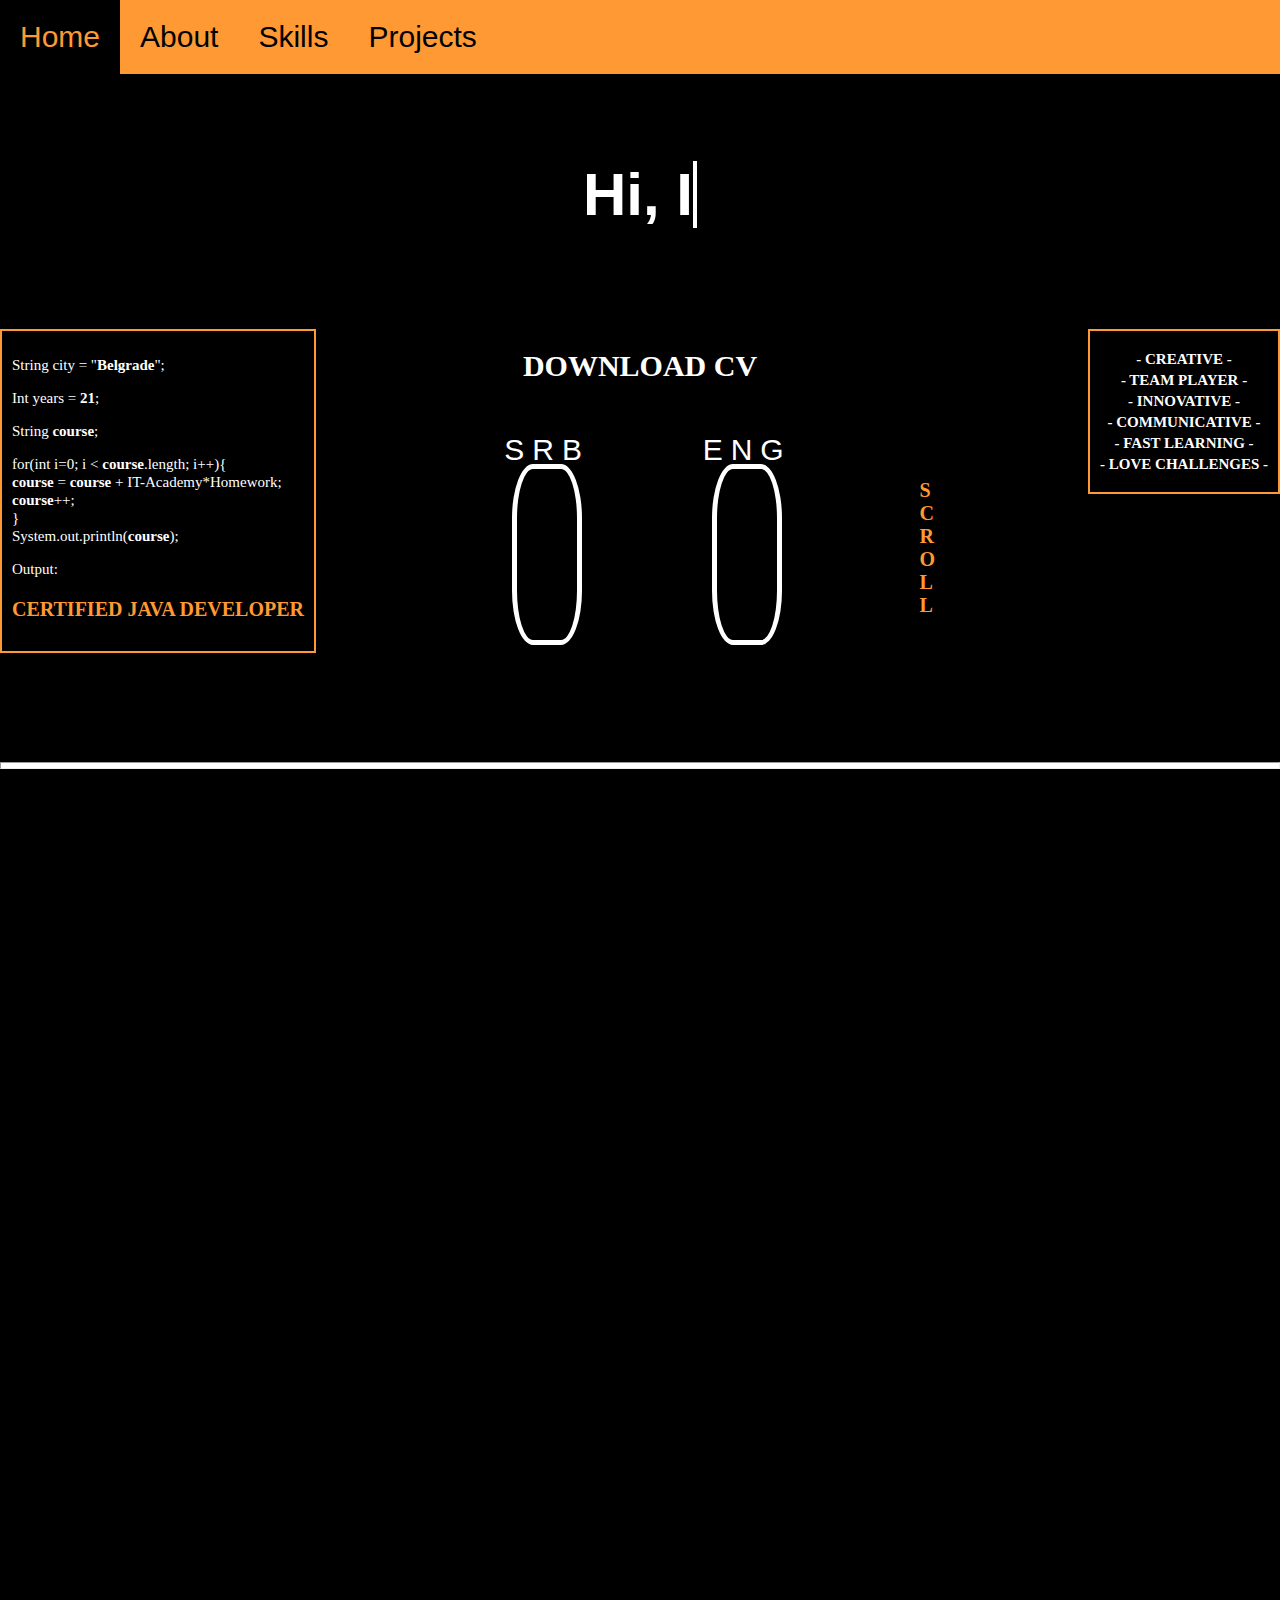
<file: index.html>
<html>
<head>
<meta name="viewport" content="width=device-width, initial-scale=1.0">
<link href="https://unpkg.com/aos@2.3.1/dist/aos.css" rel="stylesheet">
<script src="https://unpkg.com/aos@2.3.1/dist/aos.js"></script>
<link rel="stylesheet" type="text/css" href="css/main.css"> 
<link rel="stylesheet" type="text/css" href="css/anim.css">
<link rel="stylesheet" type="text/css" href="css/responsive.css">  
<link rel="stylesheet" href="https://use.fontawesome.com/releases/v5.7.2/css/all.css" integrity="sha384-fnmOCqbTlWIlj8LyTjo7mOUStjsKC4pOpQbqyi7RrhN7udi9RwhKkMHpvLbHG9Sr" crossorigin="anonymous">
<title>Nemanja Cupara</title>
<script src="https://ajax.googleapis.com/ajax/libs/jquery/3.3.1/jquery.min.js"></script>
<script src="text.js"></script> 
</head>
<body>
<div class="navbar" data-aos="fade-left" data-aos-anchor="#example-anchor"
     data-aos-offset="500"
     data-aos-duration="500">
<a href="#home">Home</a>
<a href="#about">About</a>
<a href="#skills">Skills</a>
<a href="#projects">Projects</a>

<a class="links" href="https://www.linkedin.com/in/nemanja-cupara-5ba081168/"><i class="fab fa-linkedin"></i></a>
<a class="links" href="https://www.facebook.com/nemanja.cupara"><i class="fab fa-facebook"></i></a>
<a class="links" href="mailto:cuparanemanja514@gmail.com"><i class="fas fa-envelope"></i></a>
</div>

<section id="home">
<div align="center" class="typewrite" data-period="2000" data-type='[ "Hi, Im Nemanja", "I am Java Developer"]'>
  <span class="wrap"></span>
</div>
<div class="scrollDown">
 <a href="#about">S<br>C<br>R<br>O<br>L<br>L<br><br> <i class="fas fa-arrow-down"></i></a>
</div>
<div class="info">
	<p>String city = "<b>Belgrade</b>";</p>
	<p>Int years = <b>21</b>;</p>
	<p>String <b>course</b>;</p>
	<p>for(int i=0; i < <b>course</b>.length; i++){<br>
		<b>course</b> = <b>course</b> + IT-Academy*Homework;<br>
		<b>course</b>++;<br>
	}<br>
	System.out.println(<b>course</b>);</p>
	<p>Output: <br>
		<h3>CERTIFIED JAVA DEVELOPER</h3>
	</p>
</div>
<div class="ability">

		<p>- CREATIVE -</p>
		<p>- TEAM PLAYER -</p>
		<p>- INNOVATIVE -</p>
		<p>- COMMUNICATIVE -</p>
		<p>- FAST LEARNING -</p>
		<p>- LOVE CHALLENGES -</p>
		
</div>
<h1 align="center">DOWNLOAD CV</h1> 
<div class="grid">
	<a href="NemanjaCupara.pdf" class="grid-item" download><p>SRB</p><i class="fas fa-file"></i></a>
	<a href="NemanjaCuparaENG.pdf" class="grid-item" download><p>ENG</p><i class="far fa-file"></i></i></a>
</div>
</section>

<hr>
<section id="about">
<div class="header" align="center" data-aos="fade-up" data-aos-duration="1000" data-aos-offset="500"> ABOUT ME </div>
<div class="abText" data-aos="fade-right" data-aos-duration="2000">
I was graduated from highschool in Smederevska Palanka, department for natural sciences and mathematics(2012-2016).
I studied at IT-Academy in Belgrade, department for Java Development(2017-2018).
I got two certificates, by the end of the course:
<br>
<span>- Java SE8 Fundamentals</span>
<br>
<span>- Certified Java Developer</span>
<br>
As my final project, I made a Web application in NetBeans, through Java SpringFramework and MySql database.
This Web application represents online car renting system, with comments from users and login (possibility) for employees.
Login role, director(manager) and employees have different access to the Web Page and database.
I prefer FrontEnd (working), because I am better at creating web applications and pages, but also at using MySql database.	
</div>
</section>
<hr>
<section id="skills">
<div class="header" align="center" data-aos="fade-up" data-aos-duration="1000" data-aos-offset="500"> SKILLS </div>

<div class="skills-grid">
<div class="skills-item" data-aos="flip-left" data-aos-duration="1500">
<i class="fas fa-code"></i>
<div class="desc">
<p>HTML</p>
<p>CSS</p>
<p>JavaScript</p>
</div>
</div>
<div class="skills-item" data-aos="flip-right" data-aos-duration="1500">
<i class="fab fa-java"></i>
<div class="desc">
<p>Java Core</p>
<p>Advanced Java</p>
<p>Java Gui</p>
<p>Java Web</p>
<p>JavaWebServices</p>
<p>XML</p>
</div>
</div>
<div class="skills-item" data-aos="flip-left" data-aos-duration="1500"><i class="fas fa-desktop"></i><div class="desc">
<p>SpringFramework</p>
<p>Hibernate</p>
</div></div>
<div class="skills-item" data-aos="flip-right" data-aos-duration="1500"><i class="fas fa-database"></i>
<div class="desc">
<p>MySQL</p>
</div></div>
<div class="skills-item" data-aos="flip-left" data-aos-duration="1500"><i class="fab fa-microsoft"></i>
<div class="desc">
<p>Word</p>
<p>Excel</p>
<p>PowerPoint</p>
</div></div>
<div class="skills-item" data-aos="flip-right" data-aos-duration="1500"><i class="fas fa-language"></i>
<div class="desc">
<p>English (Intermediate)</p>
</div></div>
</div>
</section>
<hr>
<section id="projects">
<div class="header" align="center" data-aos="fade-up" data-aos-duration="1000" data-aos-offset="500"> PROJECTS </div>

<div class="projects-grid">
	<div class="projects-item" data-aos="zoom-in-up" data-aos-duration="2000"><img src="rentacar1.png">
	<div class="overlay">
    <div class="text">Rent a car</div>
	<div class="textDesc">SpringFramework</div>
	<div class="textDesc">MySql database</div>
	<div class="textDesc">JSP</div>
	<div class="textDesc">Login Role</div>
	<div class="textDesc">NetBeans 8.2</div>
  </div>
	</div>
	<div class="projects-item" data-aos="zoom-in-up" data-aos-duration="2000"><img src="remote.png">
	<div class="overlay">
    <div class="text">Team learning</div>
	<div class="text">(In progress)</div>
	<div class="textDesc">SpringFramework</div>
	<div class="textDesc">MySql database</div>
	<div class="textDesc">JSP</div>
	<div class="textDesc">Live streaming</div>
	<div class="textDesc">NetBeans 8.2</div>
  </div>
	</div>
</div>
</section>
</body>
</html>

<script>
AOS.init(1200);
</script>
</file>
<file: css/main.css>
html{
	background-color: black;
	overflow-x: hidden;
}
body{
	margin: 0;
}
hr{
	background-color: #fff;
	height: 5px;
	margin-top: 150px;
}
.navbar{
	top: 0;
	height: auto;
	width: 100%;
	background-color: #ff9933;
	overflow: hidden;
	position: fixed;
	z-index: 10;
}
.navbar > a{
	text-decoration: none;
	color: black;
	padding: 20px 20px;
	font-size: 30px;
	font-family: Imapct, Arial;
	float: left;
	display: block;
	text-align: center;
	transition: 0.5s;
}
.navbar > a:hover{
	color: #ff9933;
	background-color: black;
}
.navbar > .links{
	font-size: 32px;
	float: right;
	color: black;
	padding: 20px 20px;
}

.scrollDown{
	color: #ff9933;
	position: absolute;
	font-size: 20px;
	font-family: Verdana;
	font-weight: bold;
	right: 340px;
	margin-top: 150px;
	letter-spacing: 5px;
	text-decoration: none;
	-webkit-animation: jump 1.5s linear 0s infinite normal both;
	animation: jump 1.5s linear 0s infinite normal both;
}
.scrollDown > a{
	color: #ff9933;
	text-decoration: none;
}

.typewrite{
	margin-top: 60px;
	color: #fff;
	text-decoration: none;
	font-size: 60px;
	padding: 100px;
	font-weight: bold;
	font-family: Arial;
	-webkit-animation: animwelcome 1.7s 1 ease-in;
  -moz-animation: animwelcome 1.7s 1 ease-in;
  -ms-animation: animwelcome 1.7s 1 ease-in;
  animation: animwelcome 1.7s 1 ease-in;

}
.ability{
	border: 2px solid #ff9933;
	position: absolute;
	padding: 10px;
	z-index: -1;
	right: 0;
	text-align: center;
	-webkit-animation: animwelcome 1.7s 1 ease-in;
  -moz-animation: animwelcome 1.7s 1 ease-in;
  -ms-animation: animwelcome 1.7s 1 ease-in;
  animation: animwelcome 1.7s 1 ease-in;


}
.ability > p{
	color: #fff;
	font-size: 15px;
	font-family: Verdana;
	line-height: 6px;
	font-weight: bold;
	display: block;
}
.info{
	border: 2px solid #ff9933;
	position: absolute;
	padding: 10px;
	z-index: -1;
	-webkit-animation: animwelcome 1.7s 1 ease-in;
  -moz-animation: animwelcome 1.7s 1 ease-in;
  -ms-animation: animwelcome 1.7s 1 ease-in;
  animation: animwelcome 1.7s 1 ease-in;


}
.info > p{
	color: #fff;
	font-size: 15px;
	font-family: Verdana;
	line-height: 18px;
}
h3{
	color: #ff9933;
	font-size: 20px;
	font-weight: bold;
}
#home > h1{
	color: #fff;
	font-size: 30px;
	webkit-animation:animuser 1s 1 ease;
  -moz-animation:animuser 1s 1 ease;
  -ms-animation:animuser 1s 1 ease;
  animation:animuser 1s 1 ease;

}
.grid{
	display: grid;
	color: #fff;
	grid-template-columns: auto auto;
	width: 400px;
	margin-left: 35%;
	webkit-animation:animuser 1s 1 ease;
  -moz-animation:animuser 1s 1 ease;
  -ms-animation:animuser 1s 1 ease;
  animation:animuser 1s 1 ease;

}
.grid-item {
  text-align: center;
  margin: auto auto;
  text-decoration: none;
}	
.grid-item > i{
	color: white;
	background-color: black;
	font-size: 100px;
	padding: 30px;
	border: 5px solid #fff;
	border-radius: 30%;
	transition: 0.5s;
}
.grid-item > i:hover{
	cursor: pointer;
	color: #ff9933;
	background-color: white;
}
.grid-item > p{
	color:white;
	font-family: Impact, Arial;
	font-size: 30px;
	letter-spacing: 8px;
}

section{
	transition: all .8s ease-in-out;
}
#about{
	margin-top: 50px;
	padding: 100px;
	text-align: center;
}
.header{
	color: #ff9933;
	font-size: 60px;
	font-family: Impact, Arial;
	text-shadow: 2px 2px black;
}
.abText{
	margin-top: 50px;
	color: #fff;
	text-align: center;
	font-family: Arial;
	font-size: 30px;
}
.abText > span{
	color: #ff9933;
	font-weight: bold;
	padding: 10px;
}
#skills{
	margin-top: 50px;
}
.skills-grid{
	padding: 80px;
	display: grid;
	grid-template-columns: auto auto auto;
}
.skills-item{
	text-align: center;
  text-decoration: none;
  display: grid;
  grid-template-columns: auto auto;
  margin: 50px auto;
}
.skills-item > i{
	color: white;
	font-size: 80px;
	padding: 30px;
	border: 5px solid #fff;
	border-radius: 50%;
	transition: 0.5s;
	width: 100px;
	height: 100px;
}
.skills-item > i:hover{
	cursor: pointer;
	color: #ff9933;
	background-color: white;
}
.skills-item > .desc{
	transition: 1s;
	display: none;
	position: relative;
}
.skills-item > .desc > p{
	color: black;
	margin-left: 10px;
	padding: 5px;
	background-color: #ff9933;
	border: 2px solid #fff;
	font-size: 20px;
	font-weight: bold;
	font-family: Arial;
	transition: 1s;
}
.skills-item:hover > .desc{
	display: block;
	transition: 1s;
}
#projects{
	margin-top: 50px;
}
.projects-grid{
	padding: 100px;
	display: grid;
	grid-template-columns: auto auto;
}
.projects-item{
	text-align: center;
	margin: auto auto;
	position: relative;
}
.projects-item > img{
	object-fit: fill;
	width: 500px;
	height: 400px;
}
.overlay {
  position: absolute;
  bottom: 100%;
  left: 0;
  right: 0;
  background-color: rgba(255, 153, 51, 0.9);
  overflow: hidden;
  width: 100%;
  height:0;
  transition: .5s ease;
}

.projects-item:hover .overlay {
  bottom: 0;
  height: 100%;
}
.text{
	color: #fff;
	font-family: Arial;
	font-size: 40px;
	font-weight: bold;
	padding: 10px;
}
.textDesc{
	font-size: 35px;
	color: black;
	font-family: Arial;
	display: block;
	line-height: 50px;
}
</file>
<file: css/anim.css>
@-webkit-keyframes anim
{
  0%{-webkit-transform:scale(0);}
  50%{-webkit-transform:scale(1.7);}
  100%{-webkit-transform:scale(1);}
}
@-moz-keyframes anim
{
  0%{-moz-transform:scale(0);}
  50%{-moz-transform:scale(1.7);}
  100%{-moz-transform:scale(1);}
}
@-ms-keyframes anim
{
  0%{-ms-transform:scale(0);}
  50%{-ms-transform:scale(1.7);}
  100%{-ms-transform:scale(1);}
}
@keyframes anim
{
  0%{transform:scale(0);}
  50%{transform:scale(1.7);}
  100%{transform:scale(1);}
}
@-webkit-keyframes animwelcome
{
  0%{-webkit-transform:scale(0);}
  50%{-webkit-transform:scale(0);}
  75%{-webkit-transform:scale(1.4);}
  100%{-webkit-transform:scale(1);}
}
@-moz-keyframes animwelcome
{
  0%{-moz-transform:scale(0);}
  50%{-moz-transform:scale(0);}
  75%{-moz-transform:scale(1.4);}
  100%{-moz-transform:scale(1);}
}
@-ms-keyframes animwelcome
{
  0%{-ms-transform:scale(0);}
  50%{-ms-transform:scale(0);}
  75%{-ms-transform:scale(1.4);}
  100%{-ms-transform:scale(1);}
}
@keyframes animwelcome
{
  0%{transform:scale(0);}
  50%{transform:scale(0);}
  75%{transform:scale(1.4);}
  100%{transform:scale(1);}
}
@-webkit-keyframes animuser
{
  0%{-webkit-transform:scale(0);}
  50%{-webkit-transform:scale(0);}
  75%{-webkit-transform:scale(1.4);}
  100%{-webkit-transform:scale(1);}
}
@-moz-keyframes animuser
{
  0%{-moz-transform:scale(0);}
  50%{-moz-transform:scale(0);}
  75%{-moz-transform:scale(1.4);}
  100%{-moz-transform:scale(1);}
}
@-ms-keyframes animuser
{
  0%{-ms-transform:scale(0);}
  50%{-ms-transform:scale(0);}
  75%{-ms-transform:scale(1.4);}
  100%{-ms-transform:scale(1);}
}
@keyframes animuser
{
  0%{transform:scale(0);}
  50%{transform:scale(0);}
  75%{transform:scale(1.4);}
  100%{transform:scale(1);}
}
@-webkit-keyframes anim_wifeo
{
  0%{-webkit-transform:rotate(0deg);} 
  50%{-webkit-transform:rotate(360deg);} 
  100%{-webkit-transform:rotate(720deg);}
}
@-moz-keyframes anim_wifeo
{
  0%{-moz-transform:rotate(0deg);} 
  50%{-moz-transform:rotate(360deg);} 
  100%{-moz-transform:rotate(720deg);}
}
@-ms-keyframes anim_wifeo
{
  0%{-ms-transform:rotate(0deg);} 
  50%{-ms-transform:rotate(360deg);} 
  100%{-ms-transform:rotate(720deg);}
}
@keyframes anim_wifeo
{
  0%{transform:rotate(0deg);} 
  50%{transform:rotate(360deg);} 
  100%{transform:rotate(720deg);}
}
@-webkit-keyframes jump {
  0%{
	-webkit-transform: translateY(0);
	transform: translateY(0);
  }
  20%{
	-webkit-transform: translateY(0);
	transform: translateY(0);
  }
  20%{
	-webkit-transform: translateY(-15px);
	transform: translateY(-15px);
  }
  40%{
	-webkit-transform: translateY(-30px);
	transform: translateY(-30px);
  }
  80%{
	-webkit-transform: translateY(0);
	transform: translateY(0);
  }
  100%{
	-webkit-transform: translateY(0);
	transform: translateY(0);
  }
  100%{
	-webkit-transform: translateY(0);
	transform: translateY(0);
  }
}

@keyframes jump {
  0%{
	transform: translateY(0);
  }
  20%{
	transform: translateY(0);
  }
  20%{
	transform: translateY(-15px);
  }
  40%{
	transform: translateY(-30px);
  }
  80%{
	transform: translateY(0);
  }
  100%{
	transform: translateY(0);
  }
  100%{
	transform: translateY(0);
  }
}
</file>
<file: css/responsive.css>
/* MENU */
@media only screen and (max-width: 1024px) {
  .navbar > a{
	padding: 18px 18px;
	font-size: 28px;
  }
  .navbar > .links{
	font-size: 30px;
	padding: 18px 18px;
  }
}
@media only screen and (max-width: 768px) {
  .navbar > a{
	padding: 16px 16px;
	font-size: 26px;
  }
  .navbar > .links{
	font-size: 28px;
	padding: 16px 16px;
  }
}
@media only screen and (max-width: 600px) {
  .navbar > a{
	padding: 8px 8px;
	font-size: 16px;
  }
  .navbar > .links{
	font-size: 18px;
	padding: 8px 8px;
	float: left;
	margin-left: 10px;
  }
}
@media only screen and (max-width: 400px) {
  .navbar > a{
	padding: 8px 8px;
	font-size: 16px;
  }
  .navbar > .links{
	font-size: 16px;
	padding: 8px 6px;
	float: left;
  }
  hr{
	height: 5px;
	margin-top: 200px;
	}
}

/* HOME */
@media only screen and (max-width: 1024px) {
	.typewrite{
		margin-top: 80px;
		font-size: 50px;
		padding: 100px;
	}
}
@media only screen and (max-width: 768px) {
	.scrollDown{
		display: none;
	}
	.typewrite{
		margin-top: 60px;
		font-size: 50px;
		padding: 80px;
	}
	.ability{
		padding: 2px;
		margin-top: 150px;
		margin-right: 25px;
	}
	.ability > p{
		font-size: 8px;
	}
	.info{
		padding: 0px;
		margin-top: 150px;
	}
	.info > p{
		font-size: 8px;
		line-height: 8px;
	}
	h3{
		font-size: 10px;
	}
	#home > h1{
	font-size: 15px;
	}
	.grid{
	width: 200px;
	margin-left: 37%;	
	}
	.grid-item > i{
	font-size: 30px;
	padding: 12px;
	}
	.grid-item > p{
	font-size: 12px;
	letter-spacing: 3px;
	} 
}
@media only screen and (max-width: 600px) {
	.scrollDown{
	    display: none;
	}
	.typewrite{
		margin-top: 40px;
		font-size: 30px;
		padding: 50px;
	}
	.ability{
		padding: 2px;
		margin-top: 150px;
	}
	.ability > p{
		font-size: 8px;
	}
	.info{
		padding: 0px;
		margin-top: 150px;
	}
	.info > p{
		font-size: 8px;
		line-height: 8px;
	}
	h3{
		font-size: 10px;
	}
	#home > h1{
	font-size: 15px;
	}
	.grid{
	width: 200px;
	margin-left: 27%;	
	}
	.grid-item > i{
	font-size: 30px;
	padding: 12px;
	}
	.grid-item > p{
	font-size: 12px;
	letter-spacing: 3px;
	}
}
@media only screen and (max-width: 400px) {
    .scrollDown{
	    display: none;
	}	
	.typewrite{
		margin-top: 40px;
		font-size: 30px;
		padding: 30px;
	}
	.ability{
		padding: 2px;
		margin-top: 150px;
	}
	.ability > p{
		font-size: 8px;
	}
	.info{
		padding: 0px;
		margin-top: 150px;
	}
	.info > p{
		font-size: 8px;
		line-height: 8px;
	}
	h3{
		font-size: 10px;
	}
	#home > h1{
	font-size: 15px;
	}
	.grid{
	width: 200px;
	margin-left: 24%;	
	}
	.grid-item > i{
	font-size: 30px;
	padding: 12px;
	}
	.grid-item > p{
	font-size: 12px;
	letter-spacing: 3px;
	}
}


/* ABOUT */
@media only screen and (max-width: 1024px) {

}
@media only screen and (max-width: 768px) {
	#about{
		margin-top: 80px;
		padding: 60px;
	}
	.header{
		font-size: 60px;
		text-shadow: 1px 1px black;
	}
	.abText{
		margin-top: 45px;
		font-size: 25px;
	}
	.abText > span{
		padding: 5px;
	}
}
@media only screen and (max-width: 600px) {
	#about{
		margin-top: 70px;
		padding: 45px;
	}
	.header{
		font-size: 50px;
		text-shadow: 1px 1px black;
	}
	.abText{
		margin-top: 40px;
		font-size: 20px;
	}
	.abText > span{
		padding: 5px;
	}
}
@media only screen and (max-width: 400px) {
	#about{
		margin-top: 50px;
		padding: 20px;
	}
	.header{
		font-size: 40px;
		text-shadow: 1px 1px black;
	}
	.abText{
		margin-top: 30px;
		font-size: 18px;
	}
	.abText > span{
		padding: 5px;
	}
}

/* SKILLS */
@media only screen and (max-width: 1024px) {
	.skills-grid{
		margin-top: 50px;
		padding: 30px;
	}
	.skills-item{
		margin: 10px auto;
	}
	.skills-item > i{
		font-size: 40px;
		padding: 10px;
		width: 60px;
		height: 60px;
	}
	.skills-item > .desc > p{
		margin-left: 10px;
		padding: 5px;
		font-size: 20px;
	}
}
@media only screen and (max-width: 768px) {
	.skills-grid{
		margin-top: 60px;
		padding: 20px;
	}
	.skills-item{
		margin: 10px auto;
	}
	.skills-item > i{
		font-size: 40px;
		padding: 10px;
		width: 50px;
		height: 50px;
	}
	.skills-item > .desc > p{
		margin-left: 5px;
		padding: 5px;
		font-size: 15px;
	}
}
@media only screen and (max-width: 600px) {
	.skills-grid{
		margin-top: 50px;
		padding: 20px;
	}
	.skills-item{
		margin: 10px auto;
	}
	.skills-item > i{
		font-size: 30px;
		padding: 10px;
		width: 40px;
		height: 40px;
	}
	.skills-item > .desc > p{
		margin-left: 3px;
		padding: 2px;
		font-size: 10px;
	}
}
@media only screen and (max-width: 400px) {
	.skills-grid{
		margin-top: 50px;
		padding: 20px;
	}
	.skills-item{
		margin: 10px auto;
	}
	.skills-item > i{
		font-size: 30px;
		padding: 10px;
		width: 40px;
		height: 40px;
	}
	.skills-item > .desc > p{
		margin-left: 3px;
		padding: 2px;
		font-size: 10px;
	}
}

/* PROJECTS */
@media only screen and (max-width: 1024px) {
	.projects-grid{
		padding: 30px;
		display: grid;
		grid-template-columns: auto auto;
	}
	.projects-item{
		margin: auto auto;
	}
	.projects-item > img{
		width: 300px;
		height: 200px;
	}
	.text{
		font-size: 20px;
		padding: 5px;
	}
	.textDesc{
		font-size: 18px;
		line-height: 20px;
	}
}
@media only screen and (max-width: 768px) {
	.projects-grid{
		padding: 30px;
		display: grid;
		grid-template-columns: auto auto;
	}
	.projects-item{
		margin: auto auto;
	}
	.projects-item > img{
		width: 300px;
		height: 200px;
	}
	.text{
		font-size: 20px;
		padding: 5px;
	}
	.textDesc{
		font-size: 18px;
		line-height: 20px;
	}
}
@media only screen and (max-width: 600px) {
	.projects-grid{
		padding: 40px;
		display: grid;
		grid-template-columns: auto;
	}
	.projects-item{
		margin: 20px auto;
	}
	.projects-item > img{
		width: 300px;
		height: 200px;
	}
	.text{
		font-size: 20px;
		padding: 5px;
	}
	.textDesc{
		font-size: 18px;
		line-height: 20px;
	}
}
@media only screen and (max-width: 400px) {
	.projects-grid{
		padding: 30px;
		display: grid;
		grid-template-columns: auto;
	}
	.projects-item{
		margin: 20px auto;
	}
	.projects-item > img{
		width: 300px;
		height: 200px;
	}
	.text{
		font-size: 20px;
		padding: 5px;
	}
	.textDesc{
		font-size: 18px;
		line-height: 20px;
	}
}
</file>
